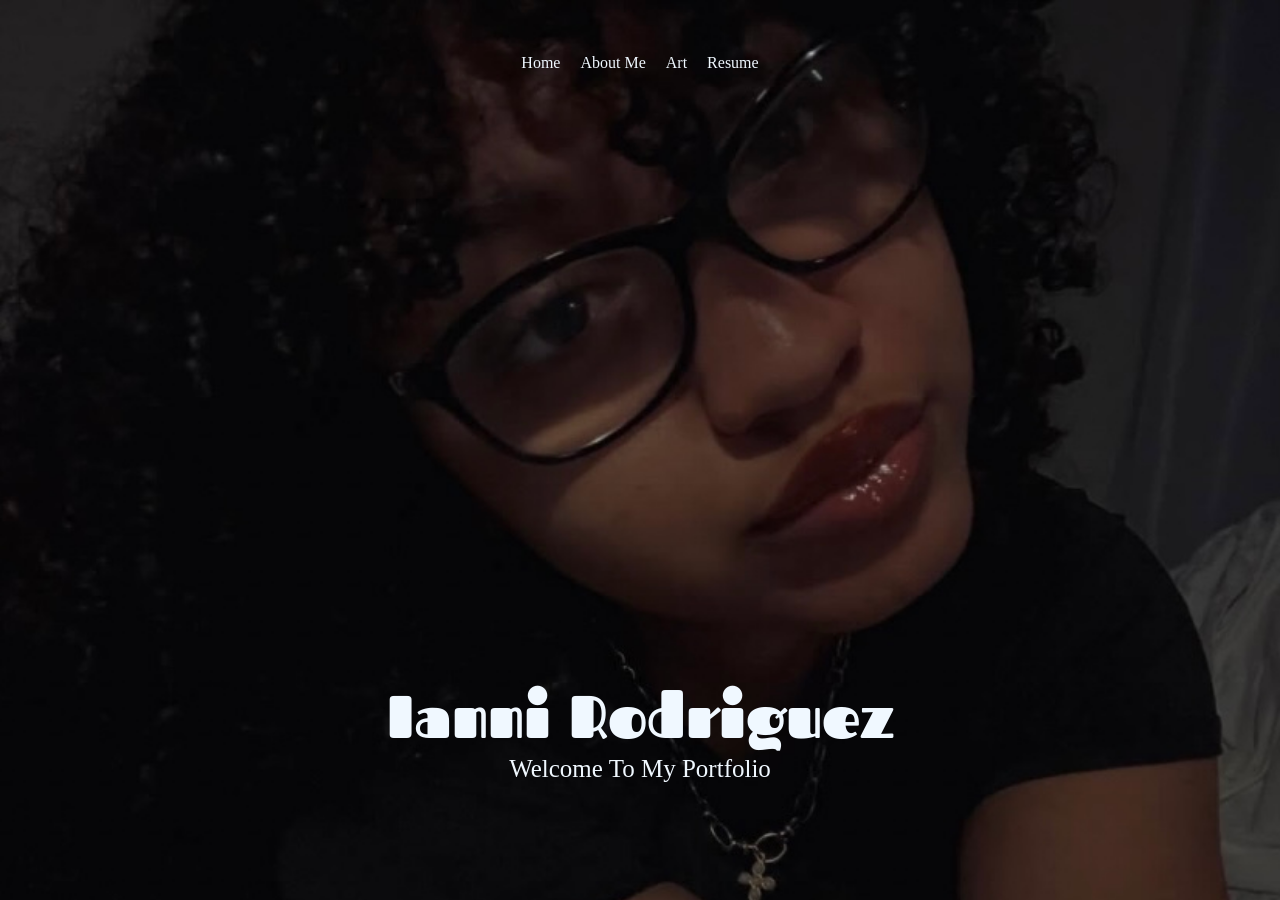
<file: index.html>
<!-- Final Project
Requirements
[  ] Customized HTML Page #1
[  ] Customized HTML Page #2 
[  ] Customized HTML Page #3
[  ] Customized HTML Page #4

Select ONE Additional Feature to Add  
[ no ] Feature 1 - Google Font
[ no ] Feature 2 - Include jQuery
[ no ] Feature 3 - Embed Code from Spotify/Google Docs/YouTube
[ no ] Feature 4 - Customized HTML Page #5
-->


<!DOCTYPE html>
<html>
  <head>
    <meta charset="utf-8" />
    <title>Final Portfolio Project</title>
    <link href="style.css" rel="stylesheet" type="text/css" />

    <link rel="preconnect" href="https://fonts.googleapis.com">
    <link rel="preconnect" href="https://fonts.gstatic.com" crossorigin>
    <link href="https://fonts.googleapis.com/css2?family=Fascinate&family=Grand+Hotel&family=Patrick+Hand&display=swap" rel="stylesheet">

    <style>

    body {
   background-image: url("images/IMG_1184.jpeg");
   background-size: cover;
   background-repeat: no-repeat;
   background-attachment: fixed;
  }

  h1 {
    font-family: "Fascinate", system-ui;
    font-weight: 400;
    font-style: normal;
    color: aliceblue;
    font-size: +60px;
    width: fit-content;
    margin: auto;
  }

  .typewriter {
    color: aliceblue;
    width: fit-content;
      font-family: "Patrick Hand SC", cursive;
      font-weight: 400;
      font-style: normal;
    overflow: hidden;
    border-right: .15em;
    white-space: nowrap;
    margin: auto;
    letter-spacing: normal;
    animation:
      typing 3.5s steps(30, end),
      blink-caret .5s step-end infinite;
      font-size: 25px;
  }

  @keyframes typing {
    from {width: 0;}
    to {width: 330px;}
  }

  @keyframes blink-caret {
    from, to { border-color: transparent }
    50% { border-color: white }
  }


    </style>
  </head>
  <body>
<br>
<br>
    <ul>
      <li><a href="index.html"> Home</a></li>
      <li><a href="aboutme.html"> About Me</a></li>
      <li><a href="art.html"> Art</a></li>
      <li><a href="resume.html"> Resume</a></li>
    </ul>
   
<br>
<br>
<br>
<br>
<br>
<br>
<br>
<br>
<br>
<br>
<br>
<br>
<br>
<br>
<br>
<br>
<br>
<br>
<br>
<br>
<br>
<br>
<br>
<br>
<br>
<br>
<br>
<br>
<br>
<br>
<br>
<br>
<br>
   <h1>Ianni Rodriguez</h1>
   <h3 class="typewriter">Welcome To My Portfolio</h3>
  </body>
</html>
</file>
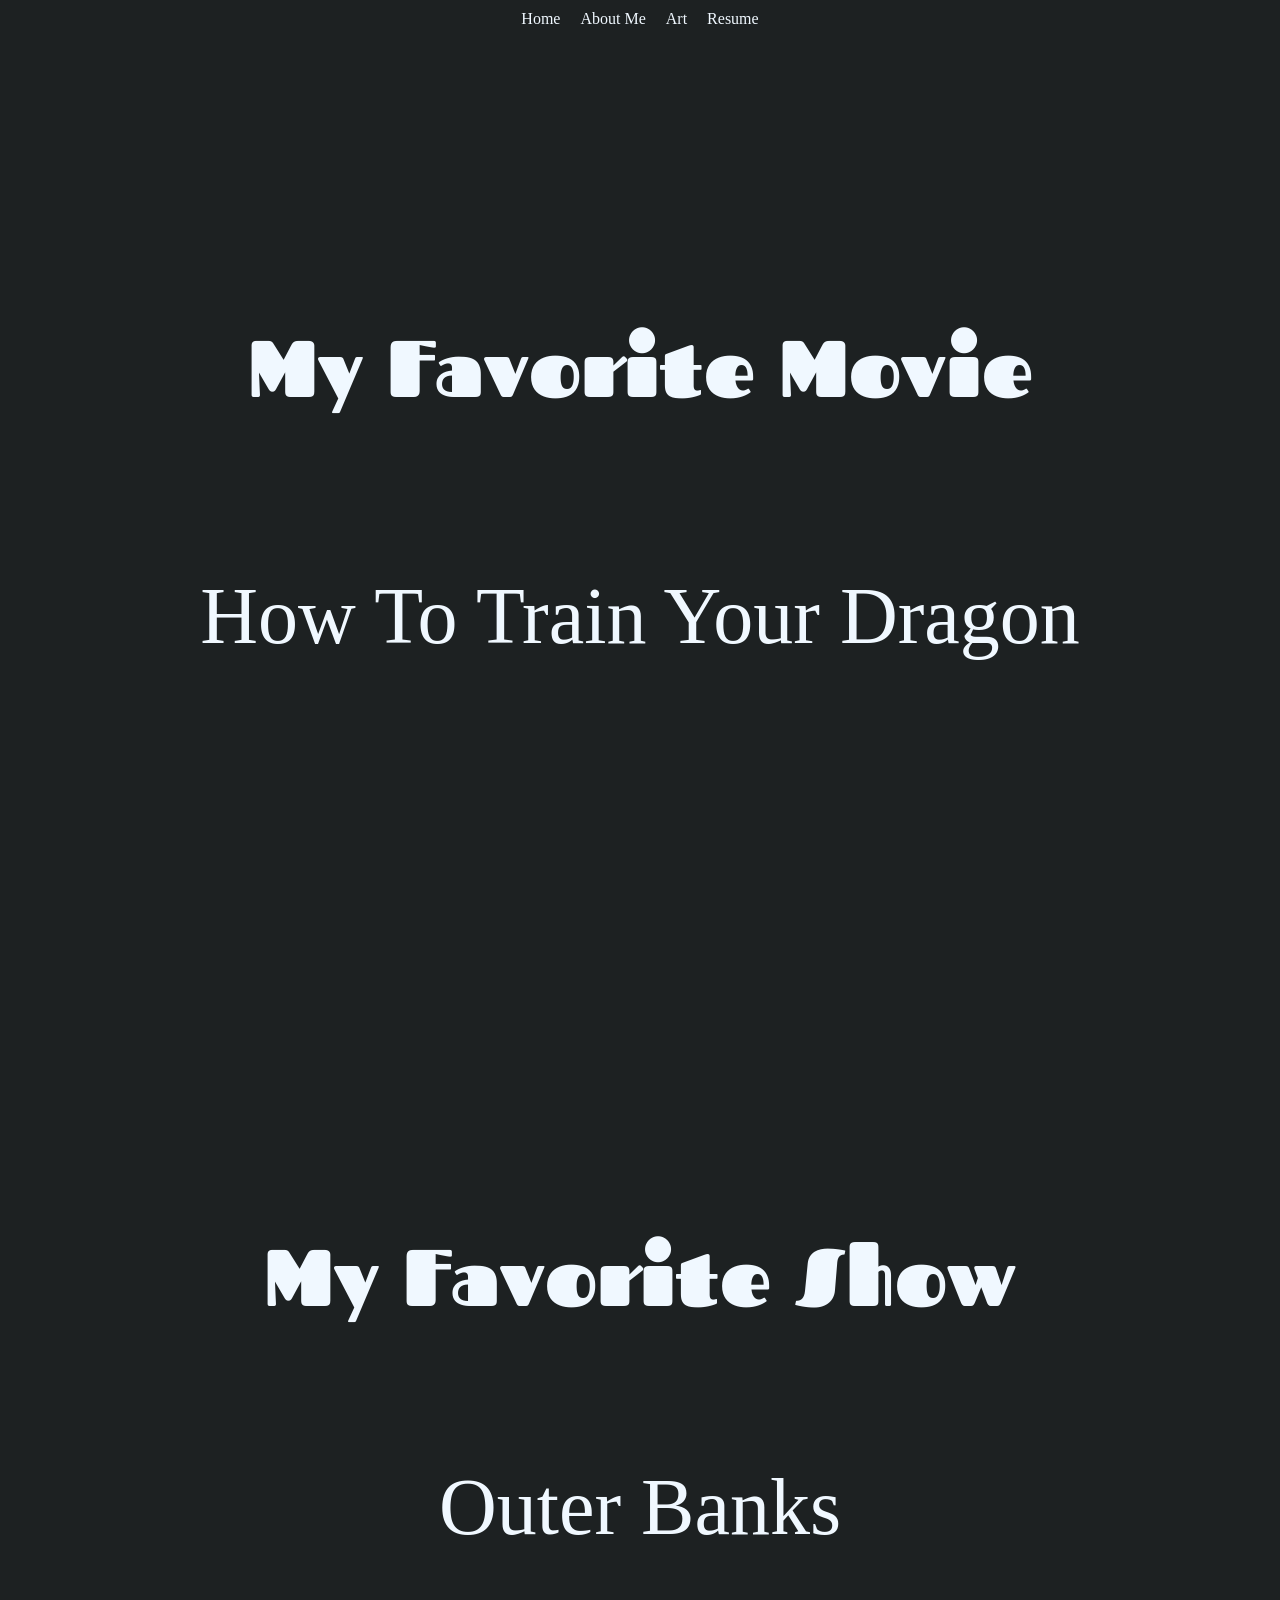
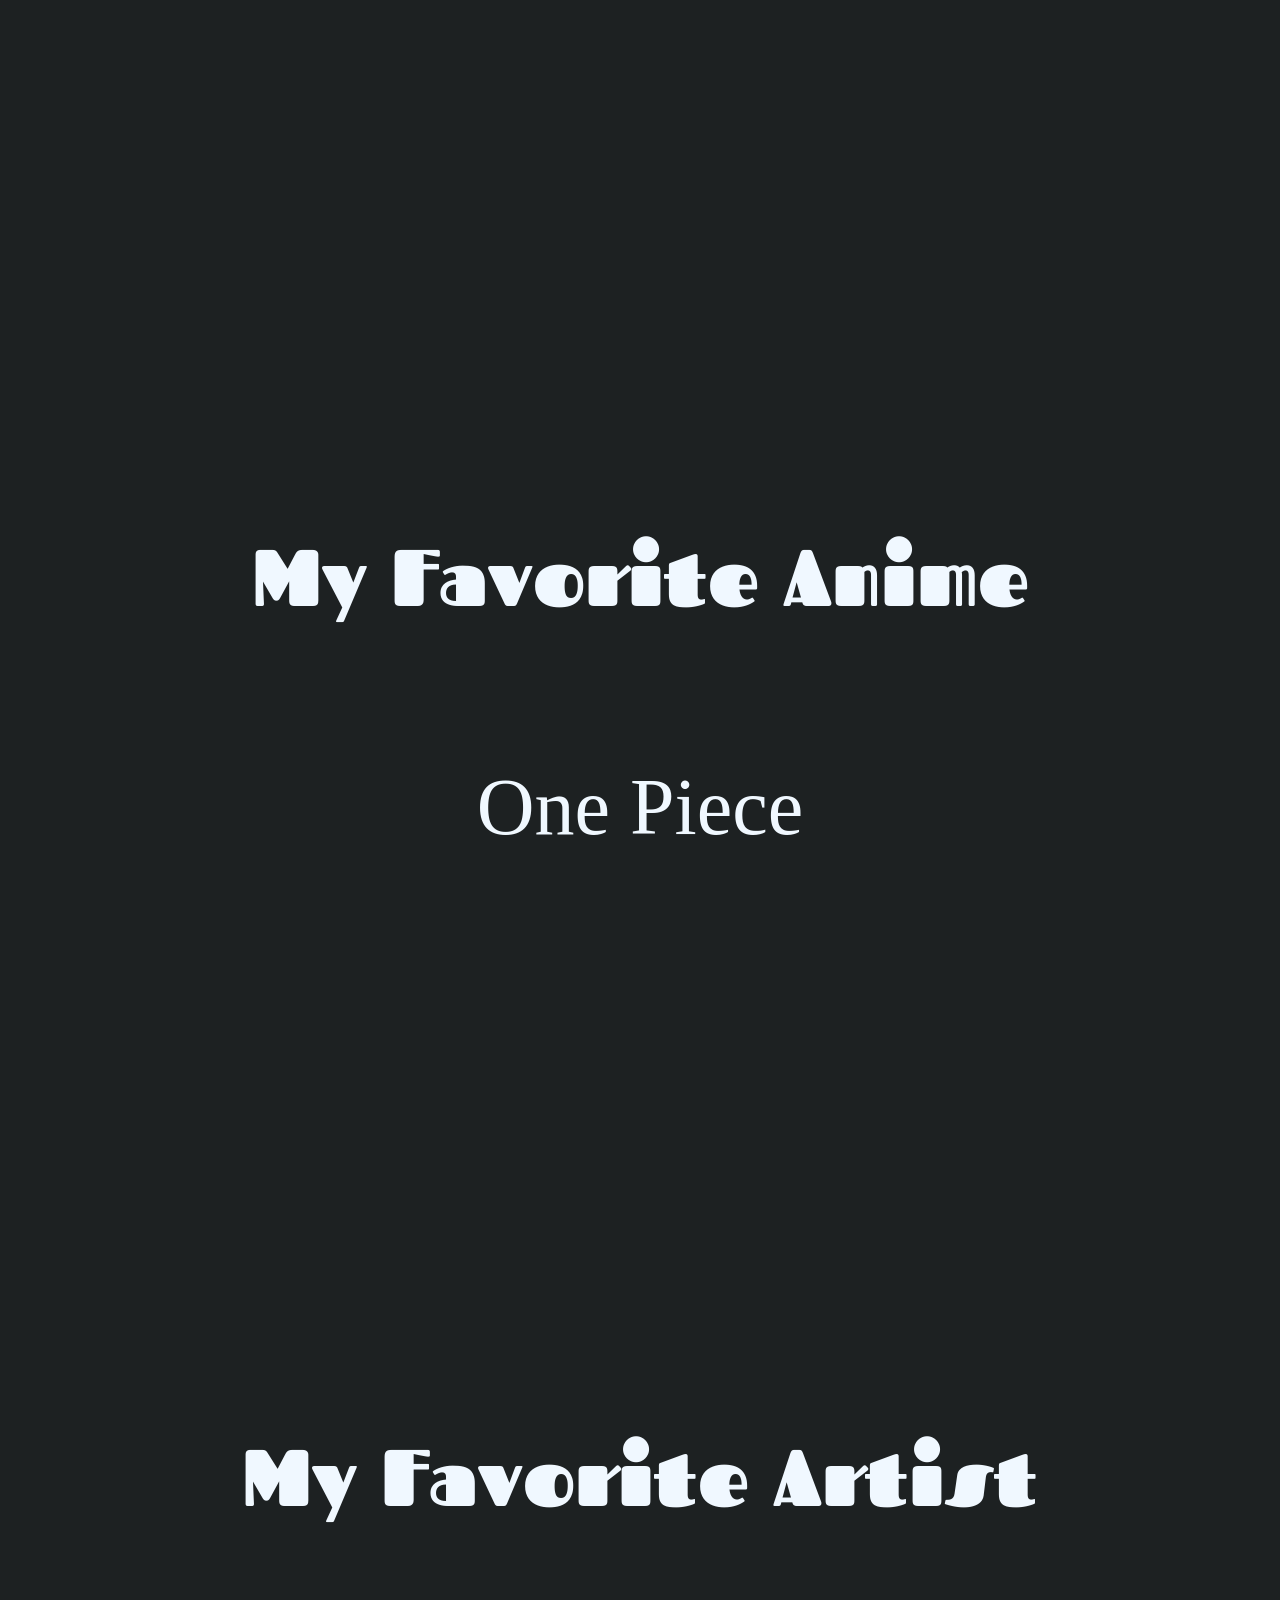
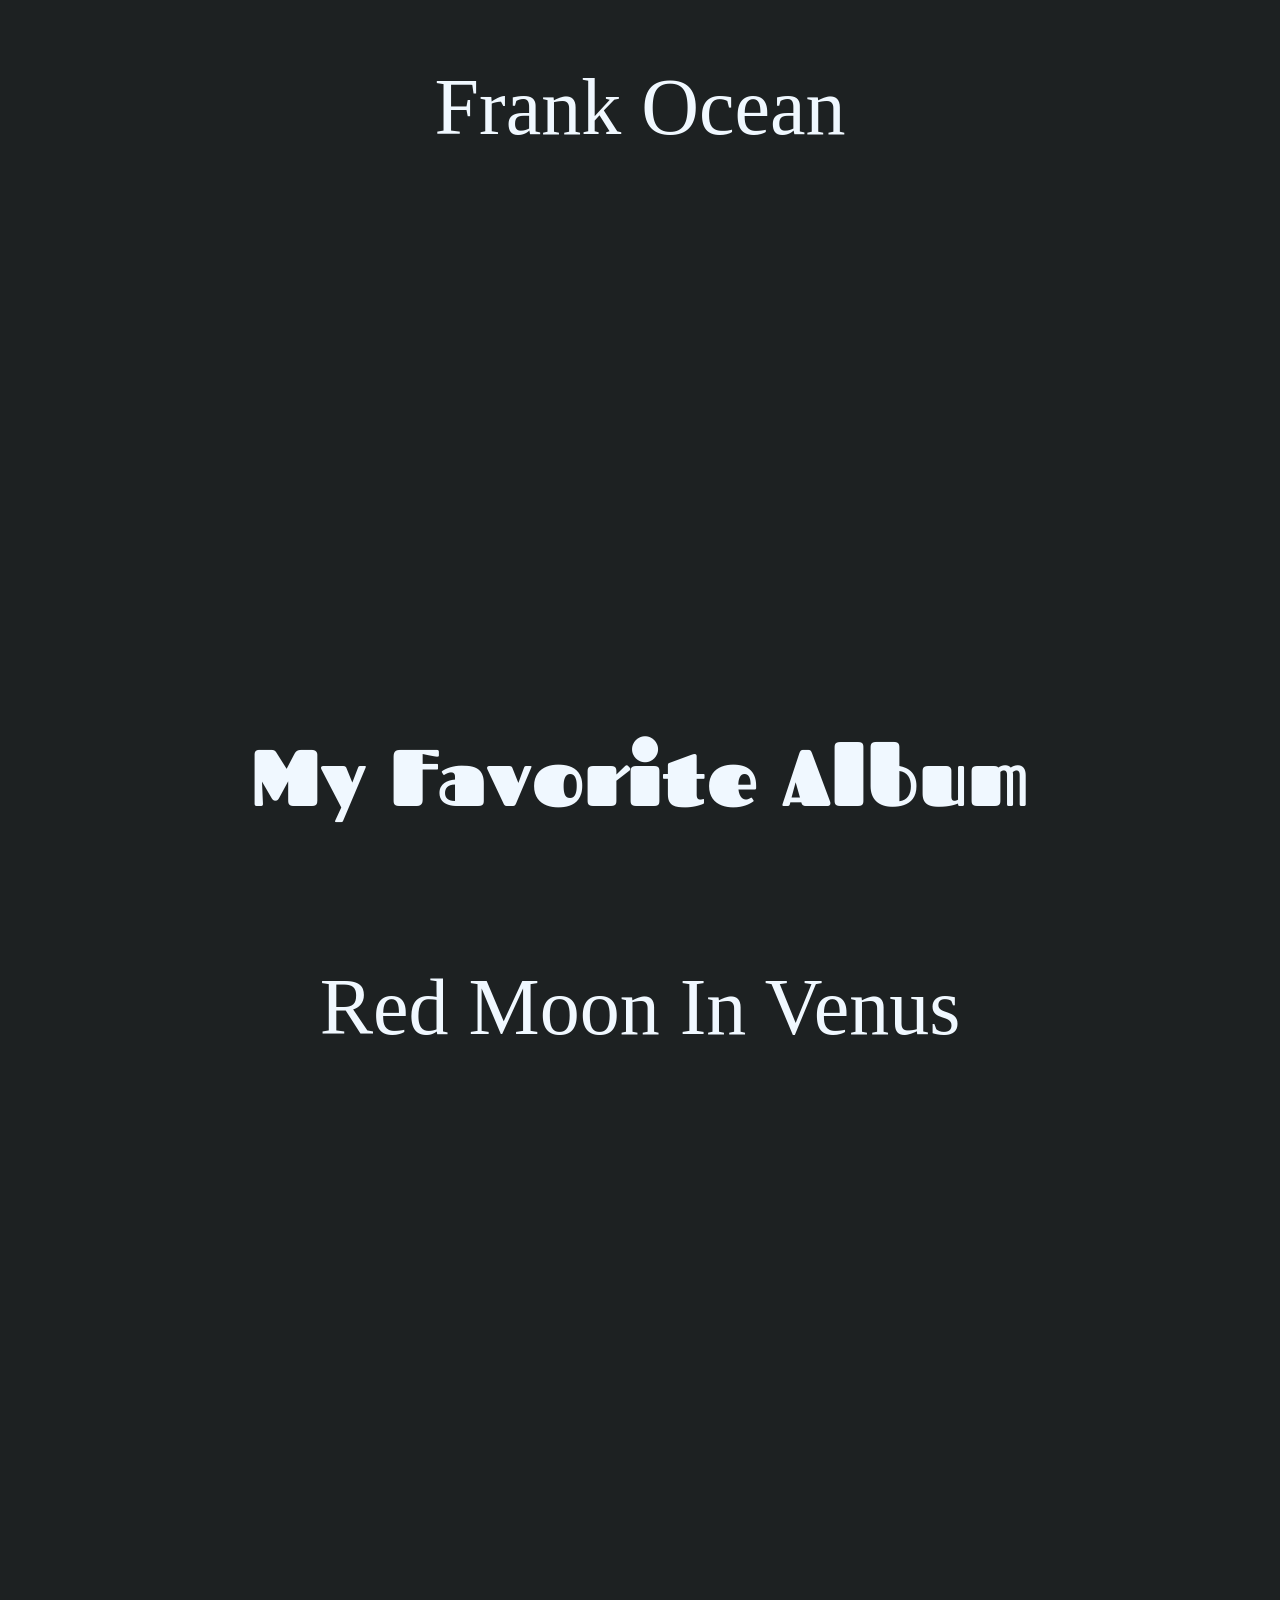
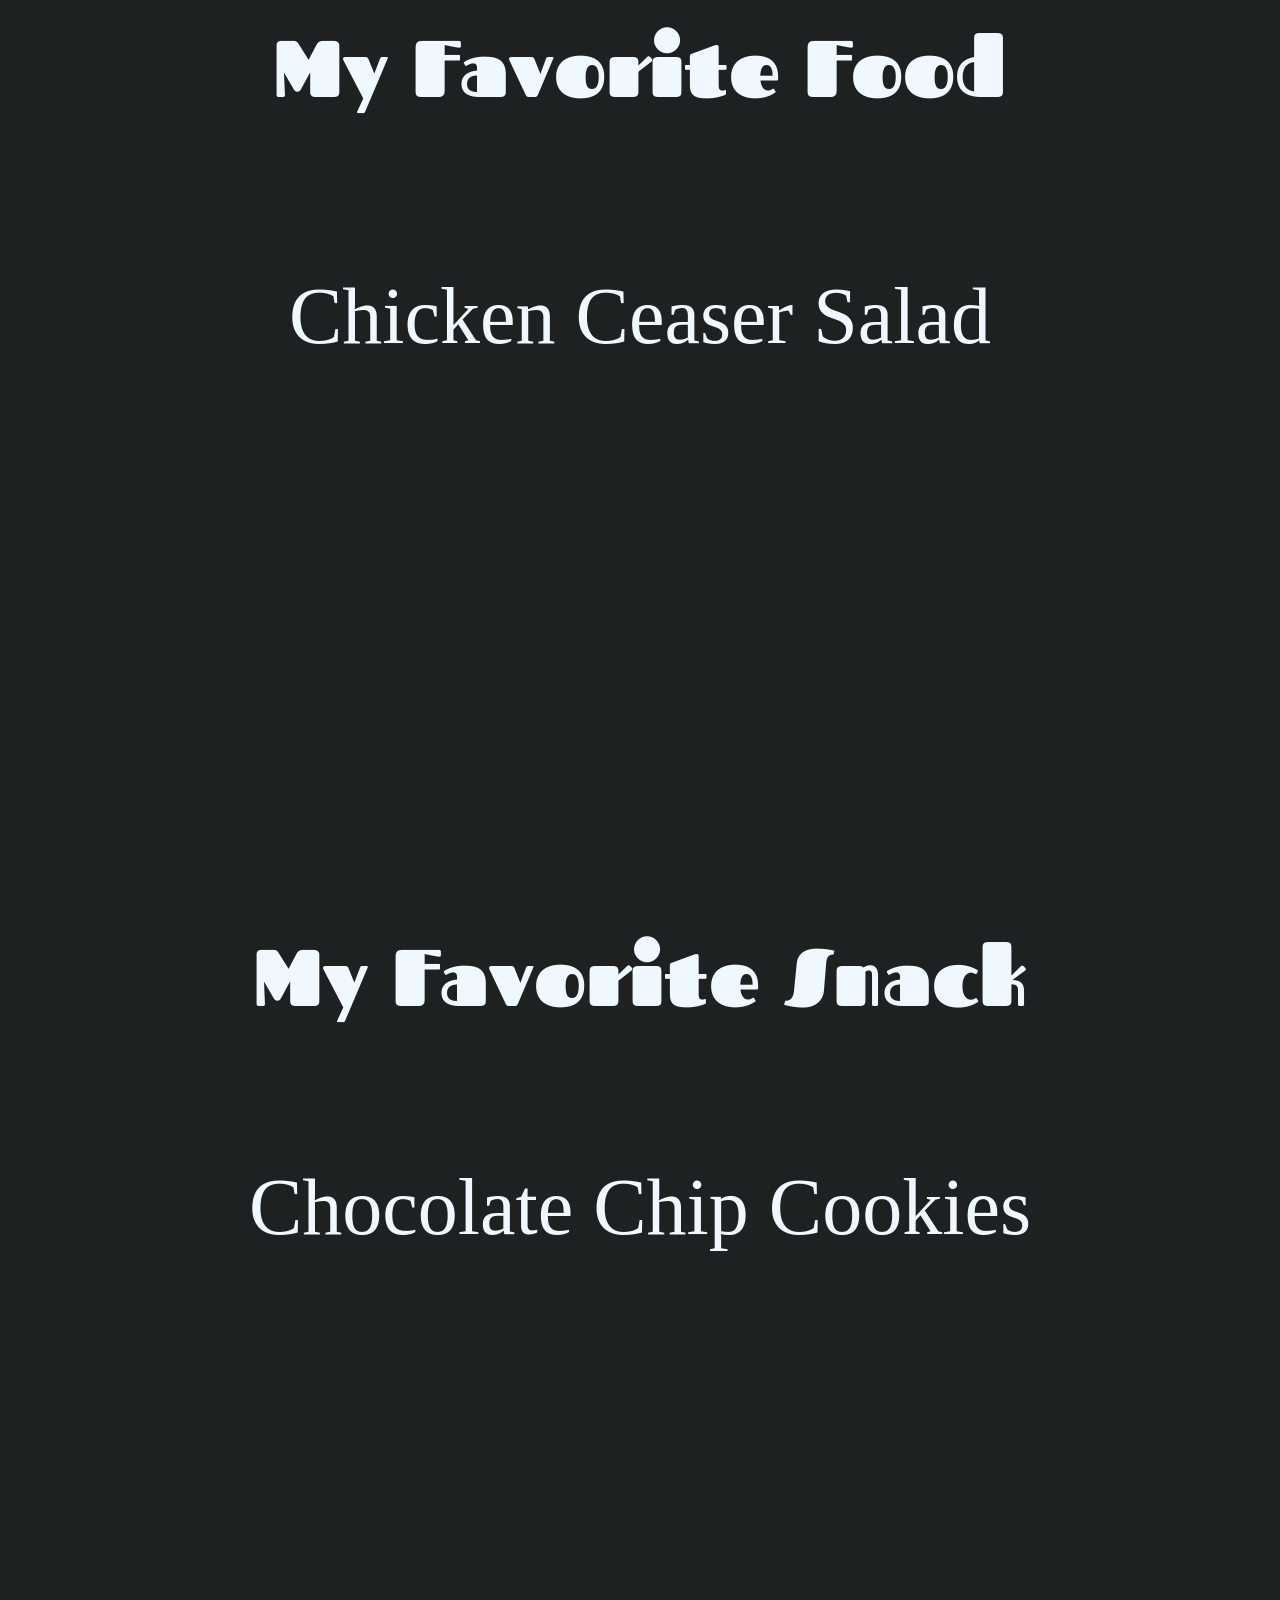
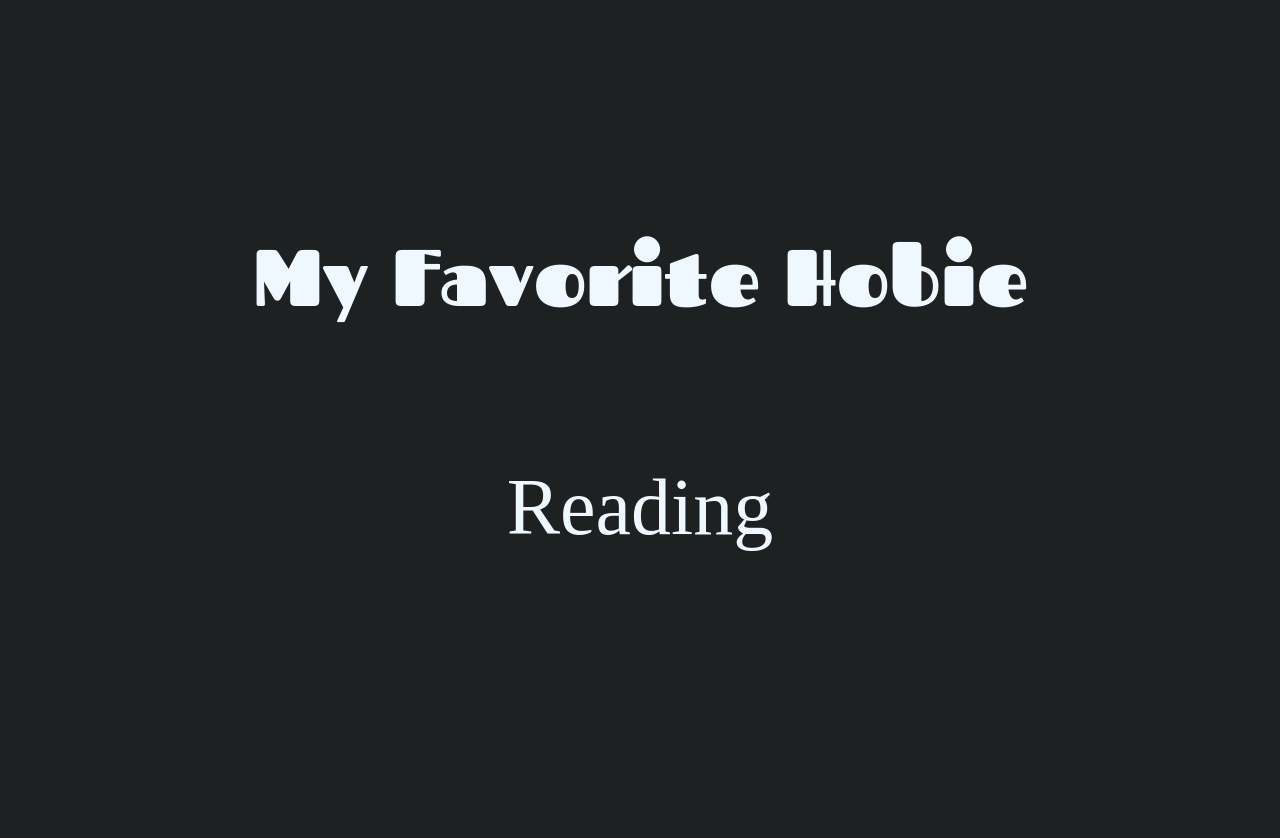
<file: aboutme.html>
<!DOCTYPE html>
<html>
  <head>
    <meta charset="utf-8" />
    <title>Final Project - About Me</title>
    <link href="style.css" rel="stylesheet" type="text/css" />
     <link rel="preconnect" href="https://fonts.googleapis.com">
    <link rel="preconnect" href="https://fonts.gstatic.com" crossorigin>
    <link href="https://fonts.googleapis.com/css2?family=Fascinate&family=Grand+Hotel&family=Patrick+Hand&display=swap" rel="stylesheet">
    <style>
      body{
        background-color: #1d2122;
        margin: 0;
      }
      h2{
      font-family: "Patrick Hand SC", cursive;
      font-weight: 400;
      font-style: normal;
      color: aliceblue;
      font-size: 80px;
      }

      .favorite{
        font-family: "Fascinate", system-ui;
    font-weight: 400;
    font-style: normal;
    color: aliceblue;
      }

      .section {
        min-height:100vh;
        display:flex;
        flex-direction:column;
        justify-content: center;
        align-items: center;
        color: aliceblue;
        text-align: center;
        transition: background-color .5s ease;
      }

      .red-bg{
        background-size: cover;
        background-image: url(https://w0.peakpx.com/wallpaper/2/361/HD-wallpaper-movie-toothless-how-to-train-your-dragon-hiccup-how-to-train-your-dragon-how-to-train-your-dragon-how-to-train-your-dragon-the-hidden-world.jpg);
      }
      .orange-bg{
        background-size: cover;
        background-image: url(https://images.wallpapersden.com/image/download/madelyn-cline-outer-banks-season-2_bG1pbW6UmZqaraWkpJRmbmdlrWZlbWU.jpg);
      }
      .yellow-bg{
        background-size: cover;
        background-image: url(https://www.stickerforwall.com/43809-thickbox/wall-mural-or-wallpaper-one-piece.jpg);
      }
      .lime-bg{
        background-size: cover;
        background-image: url(https://wallpapercave.com/wp/wp13672412.jpg);
      }
      .green-bg{
        background-size: cover;
        background-image: url(https://image-cdn.hypb.st/https%3A%2F%2Fhypebeast.com%2Fimage%2F2023%2F06%2FKali-Uchis-Announces-%E2%80%98Red-Moon-in-Venus-Tour-Part-II-tw.jpg?w=1080&cbr=1&q=90&fit=max);
      }
      .blue-bg{
        background-size: cover;
        background-image: url(https://t4.ftcdn.net/jpg/02/02/48/35/360_F_202483549_3cDh8uaQ5OJG9GUDsp9YKSQNt69rjucc.jpg);
      }
      .navy-bg{
        background-size: cover;
        background-image: url(https://plus.unsplash.com/premium_photo-1725384940713-45cdbbb49d94?fm=jpg&q=60&w=3000&ixlib=rb-4.1.0&ixid=M3wxMjA3fDB8MHxwaG90by1yZWxhdGVkfDI1fHx8ZW58MHx8fHx8);
      }
      .purple-bg{
        background-size: cover;
        background-image: url(https://images.unsplash.com/photo-1697029749544-ffa7f15f9dd0?fm=jpg&q=60&w=3000&auto=format&fit=crop&ixlib=rb-4.1.0&ixid=M3wxMjA3fDB8MHxzZWFyY2h8Mnx8cmVhZGluZyUyMGFlc3RoZXRpY3xlbnwwfHwwfHx8MA%3D%3D);
      }

    </style>
  </head>
  <body>
    <!-- ⬆⬆⬆⬆ Nav Bar -->
    <ul>
      <li><a href="index.html">Home</a></li>
      <li><a class="active" href="aboutme.html">About Me</a></li>
      <li><a href="art.html">Art</a></li>
      <li><a href="resume.html">Resume</a></li>
    </ul> 
        
<div id="movie-section" class="section red-bg">
  <h2 class="favorite">My Favorite Movie</h2><br><h2>How To Train Your Dragon</h2>
</div>

<div id="Show-section" class="section orange-bg">
  <h2 class="favorite">My Favorite Show</h2>
  <h2>Outer Banks</h2>
</div>

<div id="Anime-section" class="section yellow-bg">
  <h2 class="favorite">My Favorite Anime</h2><h2>One Piece</h2>
</div>

<div id="Artist-section" class="section lime-bg">
  <h2 class="favorite">My Favorite Artist</h2><h2>Frank Ocean</h2>
</div>

<div id="Album-section" class="section green-bg">
  <h2 class="favorite">My Favorite Album</h2><h2>Red Moon In Venus</h2>
</div>

<div id="Food-section" class="section blue-bg">
  <h2 class="favorite">My Favorite Food</h2><br><h2>Chicken Ceaser Salad</h2>
</div>

<div id="Snack-section" class="section navy-bg">
  <h2 class="favorite">My Favorite Snack</h2><h2>Chocolate Chip Cookies</h2>
</div>

<div id="hobbie-section" class="section purple-bg">
  <h2 class="favorite">My Favorite Hobie</h2><h2>Reading</h2>
</div>

<script>
  document.addEventListener('DOMContentLoaded', () => {
    const body = document.body;
    const moviesection = document.getElementById('movie-section');
    const Showsection = document.getElementById('Show-section');
    const Animesection = document.getElementById('Anime-section');
    const Artistsection = document.getElementById('Artist-section');
    const Albumsection = document.getElementById('Album-section');
    const Foodsection = document.getElementById('Food-section');
    const Snacksection = document.getElementById('Snack-section');
    const hobbiesection = document.getElementById('hobbie-section');

    const sections = [
        { element: moviesection , className: 'red-bg' },
        { element: Showsection , className: 'orange-bg' },
        { element: Animesection , className: 'yellow-bg' },
        { element: Artistsection , className: 'lime-bg' },
        { element: Albumsection , className: 'green-bg' },
        { element: Foodsection, className: 'blue-bg' },
        { element: Snacksection , className: 'navy-bg' },
        { element: hobbiesection, className: 'purple-bg' },
        
    ];

    function updateBackground() {
        const scrollPosition = window.scrollY + window.innerHeight / 2; // Check midpoint of viewport

        for (let i = sections.length - 1; i >= 0; i--) {
            const section = sections[i];
            if (scrollPosition >= section.element.offsetTop) {
                body.className = ''; // Clear existing classes
                body.classList.add(section.className);
                break;
            }
        }
    }

    // Set initial background
    updateBackground();

    // Listen for scroll events
    window.addEventListener('scroll', updateBackground);
});

</script>

  </body>
</html>
</file>
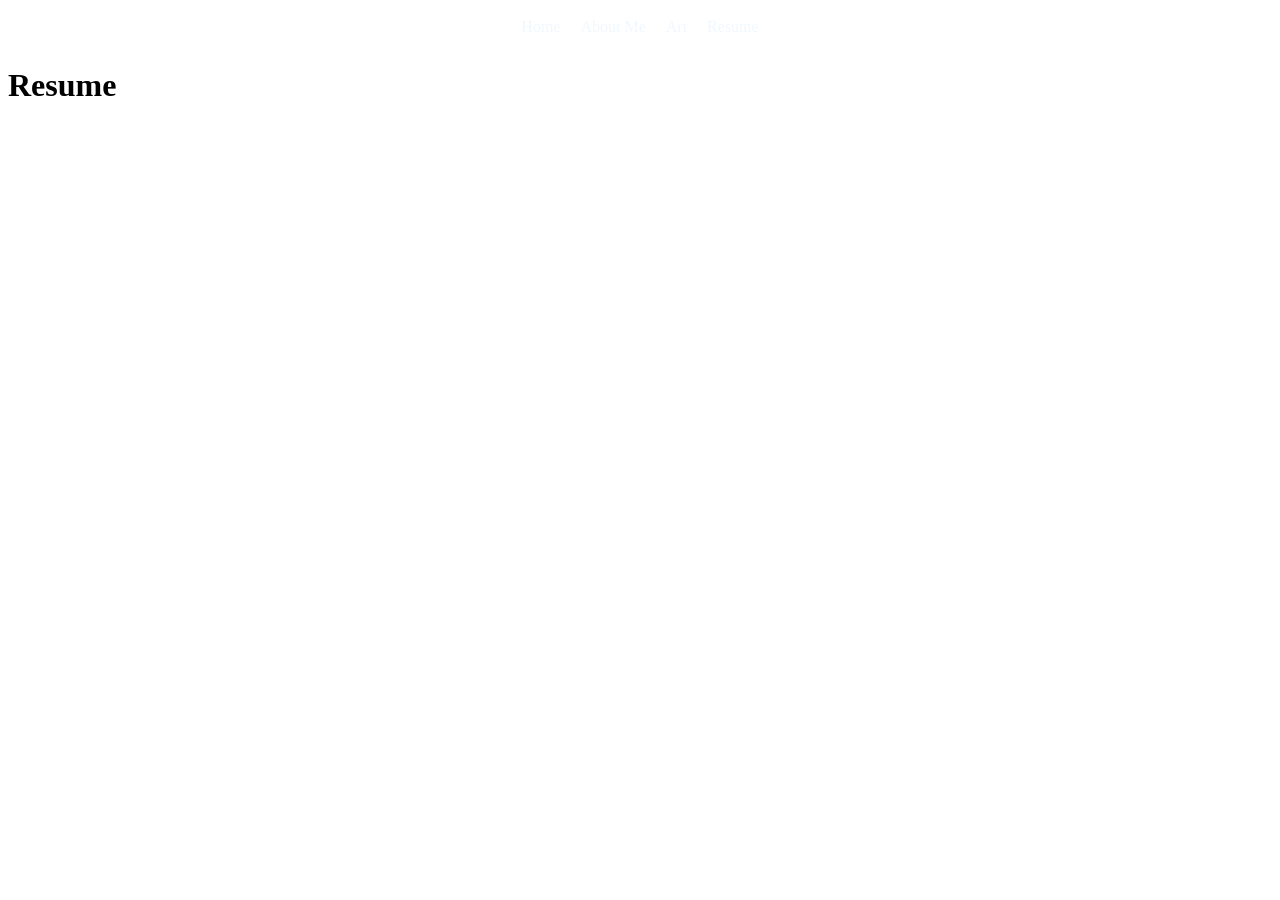
<file: resume.html>
<!DOCTYPE html>
<html>
  <head>
    <meta charset="utf-8" />
    <title>Final Project - Resume</title>
    <link href="style.css" rel="stylesheet" type="text/css" />
    <style>
      /* Styling Only Related To THIS Page */
    </style>
  </head>
  <body>
    <!-- ⬆⬆⬆⬆ Nav Bar -->
    <ul>
      <li><a href="index.html">Home</a></li>
      <li><a href="aboutme.html">About Me</a></li>
      <li><a href="art.html">Art</a></li>
      <li><a class="active" href="resume.html">Resume</a></li>
    </ul>
    <!-- ⬇⬇⬇⬇⬇⬇ Main Page Content -->
    <h1>Resume</h1>
  </body>
</html>
</file>
<file: style.css>
/* Styling Only Related To ALL Pages */


ul{
  list-style-type: none;
  margin: 0;
  padding: 0;
  display: flex;
  justify-content: center;
}

li{
  display: inline;
}

li a {
  text-decoration: none;
  padding: 10px;
  color: aliceblue;
  display: block;
  font-family: "Patrick Hand SC", cursive;
  font-weight: 400;
  font-style: normal;

}
</file>
